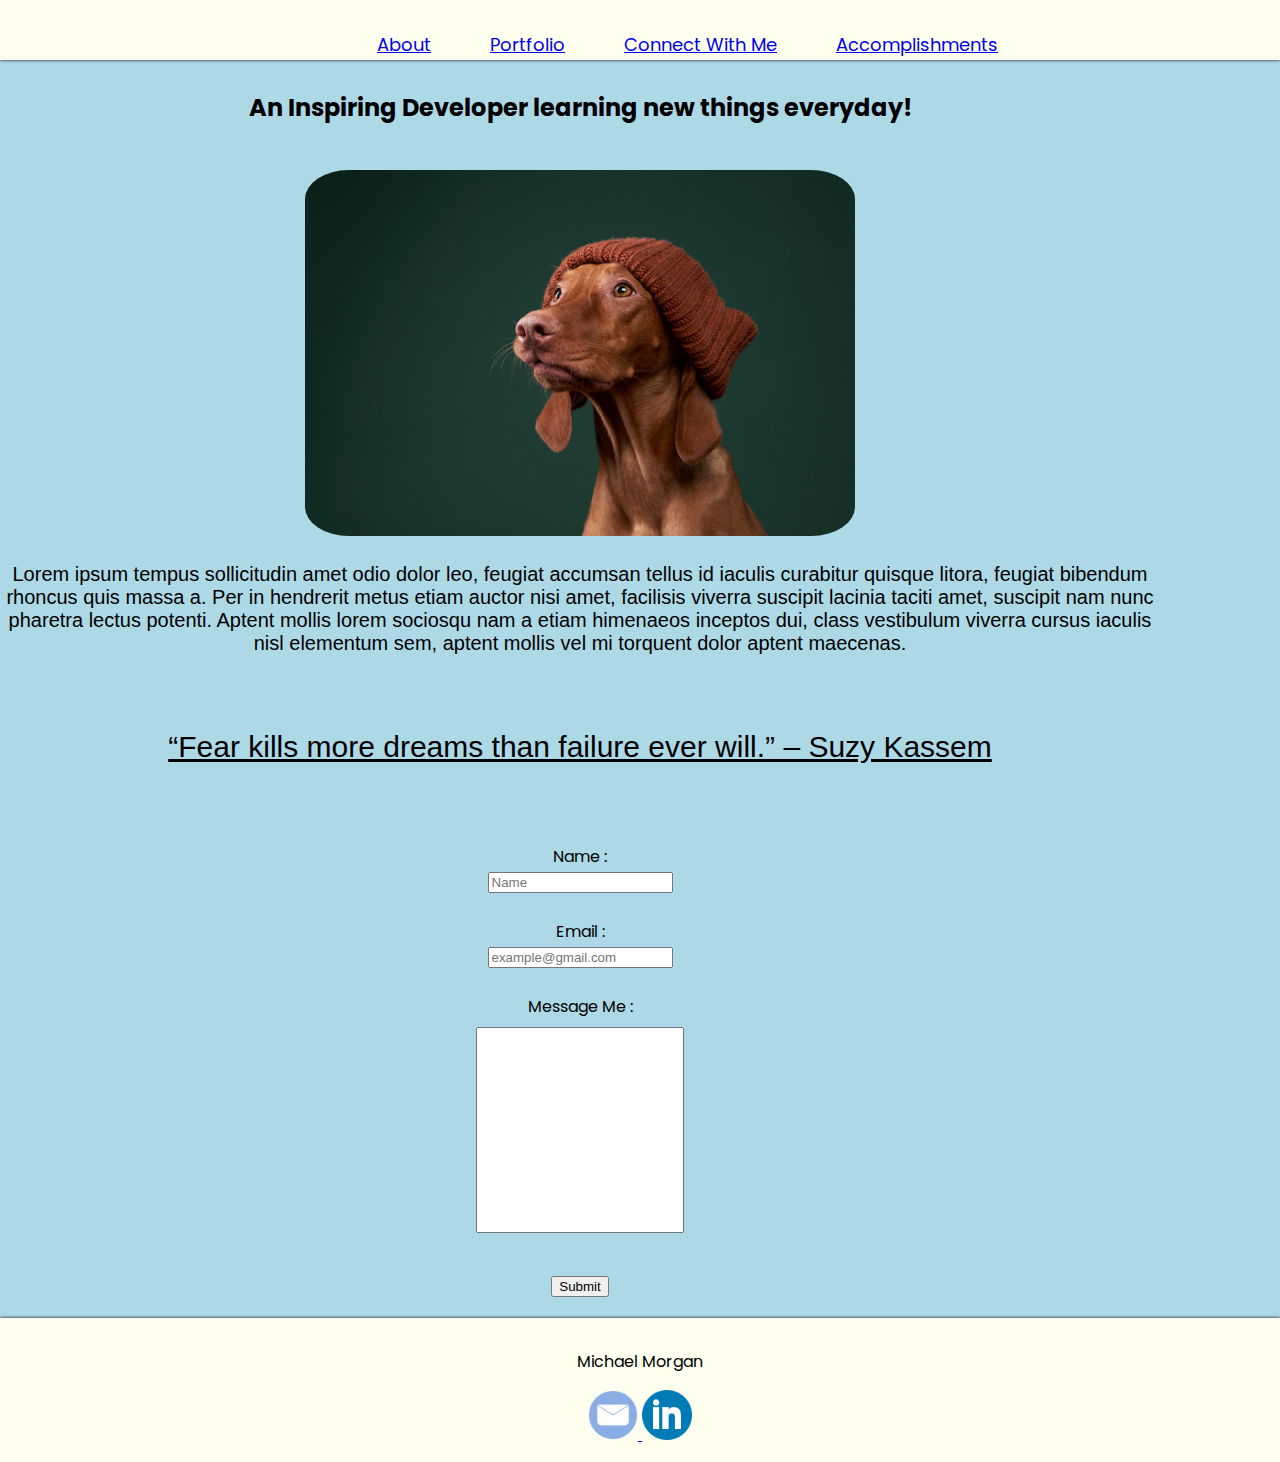
<file: index.html>
<!DOCTYPE html>
<html lang="en">
<head>
    <meta charset="UTF-8">
    <meta name="viewport" content="width=device-width, initial-scale=1.0">
    <link rel="stylesheet" href="style.css">
    <script src="javascript.js"></script>
    <link rel="preconnect" href="https://fonts.googleapis.com">
    <link rel="preconnect" href="https://fonts.gstatic.com" crossorigin>
    <link href="https://fonts.googleapis.com/css2?family=Poppins:ital,wght@1,700&display=swap" rel="stylesheet"> 
    <title>Personal Website</title>
</head>
<body>
  <main>
    <div class="grid-container">
      <div class="item-one">
        <ul>
          <li><a href="about.html">About</a></li>
          <li><a href="portfolio.html">Portfolio</a></li>
          <li><a href="https://www.linkedin.com">Connect With Me</a></li>
          <li><a href="success.html">Accomplishments</a></li>
        </ul>
    </div>

  <div class="item-two">
    <section>
      <h2>An Inspiring Developer learning new things everyday!</h2>
      <br>
      <img id="stockimage"
      src="stockimage.jpeg" 
      alt="Picture of a dog with a hat">
      <p class="paragraph">
        Lorem ipsum tempus sollicitudin amet odio dolor leo, feugiat accumsan tellus id iaculis curabitur quisque litora, feugiat bibendum rhoncus quis massa a. Per in hendrerit metus etiam auctor nisi amet, facilisis viverra suscipit lacinia taciti amet, suscipit nam nunc pharetra lectus potenti. Aptent mollis lorem sociosqu nam a etiam himenaeos inceptos dui, class vestibulum viverra cursus iaculis nisl elementum sem, aptent mollis vel mi torquent dolor aptent maecenas.
      </p>
    </section>
    <br>
    <div>
      <p id="paragraph">
        “Fear kills more dreams than failure ever will.” – Suzy Kassem
      </p>
    </div>
    <br>
    <br>

<!-- 
    These specific fields:

    name field
    email field
    message field -->

    <form>

      <div>
        <label for="fname">Name :</label>
        <br>
        <input type="text" id="name" name="fname" placeholder="Name" required>
      </div>
      <br>
      <div>
        <label for="email">Email :</label>
        <br>
        <input type="email" id="email" name="email" placeholder="example@gmail.com" required>
      </div>
      <br>
      <div>
        <label for="message">Message Me :</label>
        <br>
        <input type="text" id="message" name="message" class="messagefield" required>
      </div>
      <div>
        <input type="submit" value="Submit">
      </div>

    </form>

  </div>


  <!-- <div class="item-four">
  </div> -->


      <div class="item-three">
        <div>
          <p>Michael Morgan</p>
        </div>
        <a href="email.com">
        <img width="50" 
        src="Email-icon.png" 
        alt="Picture of an envelope.">
        </a>
        <a href="https://www.linkedin.com">
        <img width="50" 
        src="Linkedin.png" 
        alt="Picture of the Linkedin logo.">
        </a>
      </div>
    </main>   
  </body>
</html>
</file>
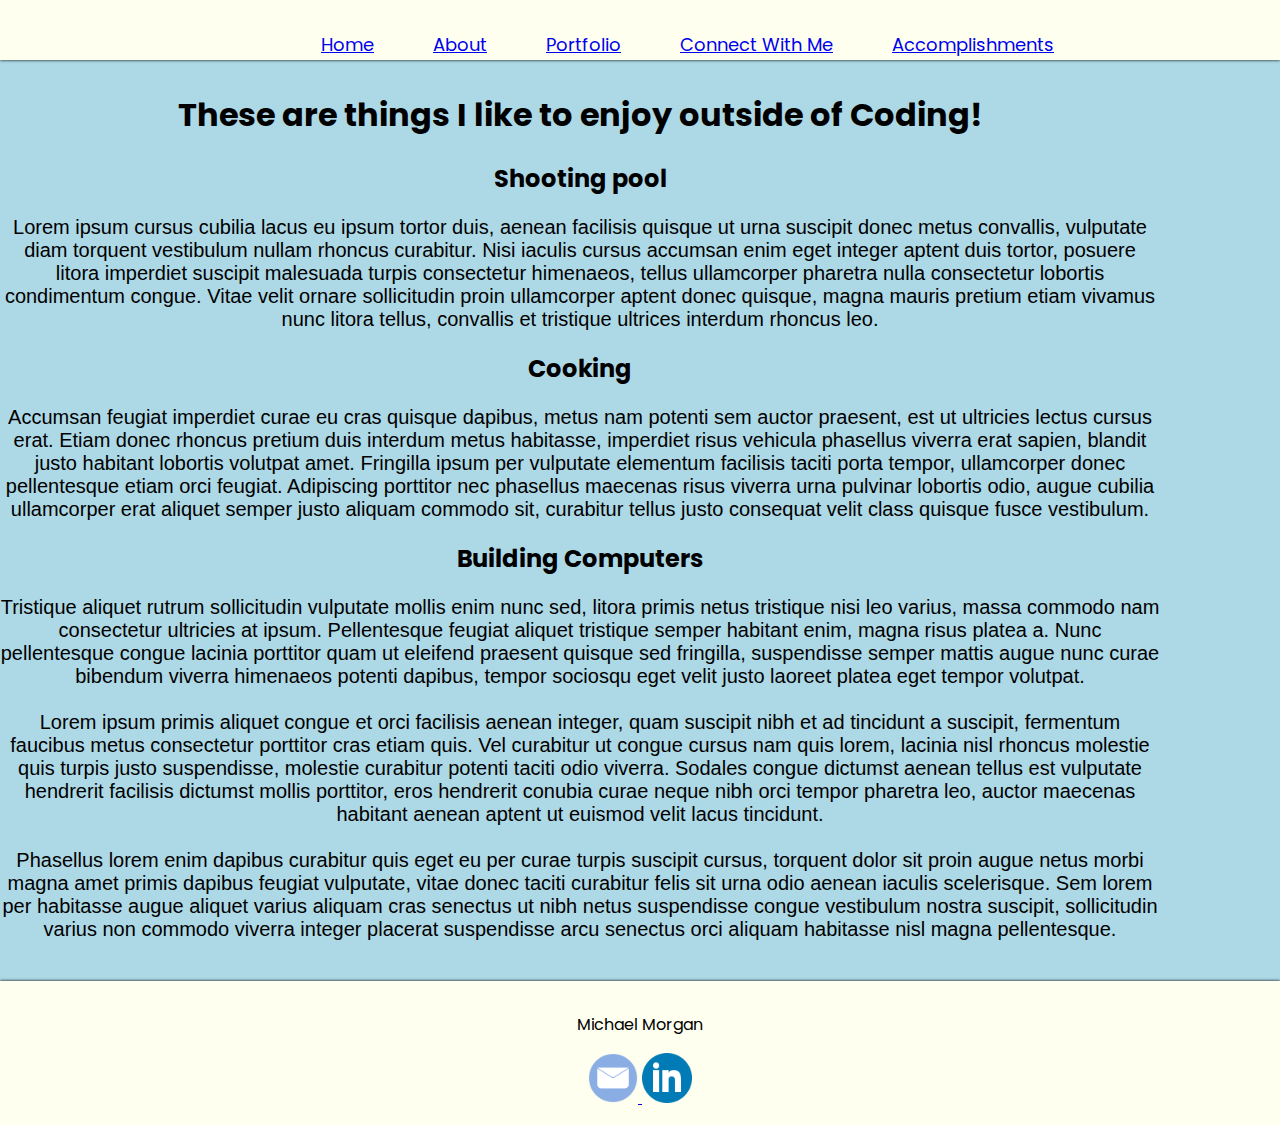
<file: about.html>
<!DOCTYPE html>
<html lang="en">
<head>
    <meta charset="UTF-8">
    <meta name="viewport" content="width=device-width, initial-scale=1.0">
    <title>Personal Website</title>
    <link rel="stylesheet" href="style.css">
    <script src="javascript.js"></script>
    <link rel="preconnect" href="https://fonts.googleapis.com">
    <link rel="preconnect" href="https://fonts.gstatic.com" crossorigin>
    <link href="https://fonts.googleapis.com/css2?family=Poppins:ital,wght@1,700&display=swap" rel="stylesheet"> 
    <title>Personal Website</title>
</head>
<body>
    <main>
      <div class="grid-container">
        <div class="item-one">
          <ul>
            <li><a href="index.html">Home</a></li>
            <li><a href="about.html">About</a></li>
            <li><a href="portfolio.html">Portfolio</a></li>
            <li><a href="https://www.linkedin.com">Connect With Me</a></li>
            <li><a href="success.html">Accomplishments</a></li>
          </ul>
        </div>
  
        <div class="item-two">
          <article>
            <h1>These are things I like to enjoy outside of Coding!</h1>
            <article>
                <h2>Shooting pool</h2>
                <p class="paragraph">Lorem ipsum cursus cubilia lacus eu ipsum tortor duis, aenean facilisis quisque ut urna suscipit donec metus convallis, vulputate diam torquent vestibulum nullam rhoncus curabitur. Nisi iaculis cursus accumsan enim eget integer aptent duis tortor, posuere litora imperdiet suscipit malesuada turpis consectetur himenaeos, tellus ullamcorper pharetra nulla consectetur lobortis condimentum congue. Vitae velit ornare sollicitudin proin ullamcorper aptent donec quisque, magna mauris pretium etiam vivamus nunc litora tellus, convallis et tristique ultrices interdum rhoncus leo.
                </p>
            </article>
            <article>
                <h2>Cooking</h2>
                <p class="paragraph">Accumsan feugiat imperdiet curae eu cras quisque dapibus, metus nam potenti sem auctor praesent, est ut ultricies lectus cursus erat. Etiam donec rhoncus pretium duis interdum metus habitasse, imperdiet risus vehicula phasellus viverra erat sapien, blandit justo habitant lobortis volutpat amet. Fringilla ipsum per vulputate elementum facilisis taciti porta tempor, ullamcorper donec pellentesque etiam orci feugiat. Adipiscing porttitor nec phasellus maecenas risus viverra urna pulvinar lobortis odio, augue cubilia ullamcorper erat aliquet semper justo aliquam commodo sit, curabitur tellus justo consequat velit class quisque fusce vestibulum.</p>
            </article>
            <article>
                <h2>Building Computers</h2>
                <p class="paragraph">Tristique aliquet rutrum sollicitudin vulputate mollis enim nunc sed, litora primis netus tristique nisi leo varius, massa commodo nam consectetur ultricies at ipsum. Pellentesque feugiat aliquet tristique semper habitant enim, magna risus platea a. Nunc pellentesque congue lacinia porttitor quam ut eleifend praesent quisque sed fringilla, suspendisse semper mattis augue nunc curae bibendum viverra himenaeos potenti dapibus, tempor sociosqu eget velit justo laoreet platea eget tempor volutpat.
                  <br><br>
                  Lorem ipsum primis aliquet congue et orci facilisis aenean integer, quam suscipit nibh et ad tincidunt a suscipit, fermentum faucibus metus consectetur porttitor cras etiam quis. Vel curabitur ut congue cursus nam quis lorem, lacinia nisl rhoncus molestie quis turpis justo suspendisse, molestie curabitur potenti taciti odio viverra. Sodales congue dictumst aenean tellus est vulputate hendrerit facilisis dictumst mollis porttitor, eros hendrerit conubia curae neque nibh orci tempor pharetra leo, auctor maecenas habitant aenean aptent ut euismod velit lacus tincidunt.
                    <br><br>
                    Phasellus lorem enim dapibus curabitur quis eget eu per curae turpis suscipit cursus, torquent dolor sit proin augue netus morbi magna amet primis dapibus feugiat vulputate, vitae donec taciti curabitur felis sit urna odio aenean iaculis scelerisque. Sem lorem per habitasse augue aliquet varius aliquam cras senectus ut nibh netus suspendisse congue vestibulum nostra suscipit, sollicitudin varius non commodo viverra integer placerat suspendisse arcu senectus orci aliquam habitasse nisl magna pellentesque.
                </p>
            </article>
        </article>
        </div>

        <!-- <div class="item-four">
  
        </div> -->
  
        <div class="item-three">
          <div>
            <p>Michael Morgan</p>
          </div>
          <a href="email.com">
          <img width="50" 
          src="Email-icon.png" 
          alt="Picture of an envelope.">
          </a>
          <a href="https://www.linkedin.com">
          <img width="50" 
          src="Linkedin.png" 
          alt="Picture of the Linkedin logo.">
          </a>
        </div>
    </main>
</body>
</html>
</file>
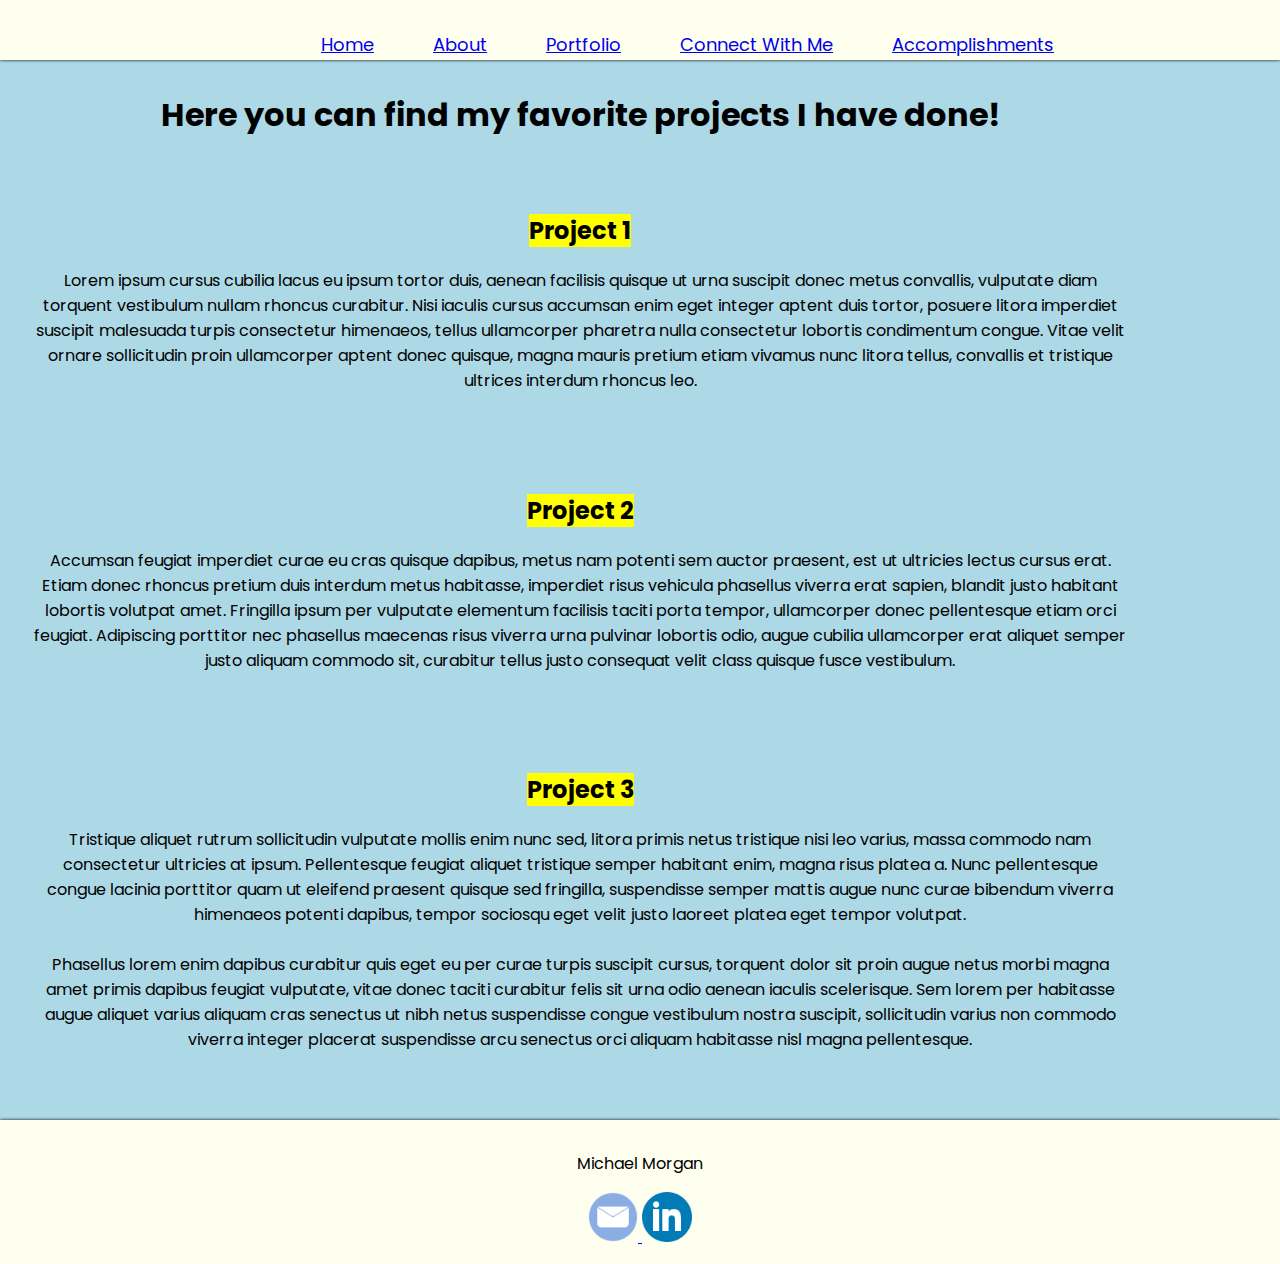
<file: portfolio.html>
<!DOCTYPE html>
<html lang="en">
<head>
    <meta charset="UTF-8">
    <meta name="viewport" content="width=device-width, initial-scale=1.0">
    <link rel="stylesheet" href="style.css">
    <script src="javascript.js"></script>
    <link rel="preconnect" href="https://fonts.googleapis.com">
    <link rel="preconnect" href="https://fonts.gstatic.com" crossorigin>
    <link href="https://fonts.googleapis.com/css2?family=Poppins:ital,wght@1,700&display=swap" rel="stylesheet"> 
    <title>Personal Website</title>
</head>
  <body>
    <main>
        <div class="grid-container">

          <div class="item-one">
            <ul>
              <li><a href="index.html">Home</a></li>
              <li><a href="about.html">About</a></li>
              <li><a href="portfolio.html">Portfolio</a></li>
              <li><a href="https://www.linkedin.com">Connect With Me</a></li>
              <li><a href="success.html">Accomplishments</a></li>
            </ul>
          </div>
        
          <div class="item-two">
            <article>
              <h1>Here you can find my favorite projects I have done!</h1>
              <article class="portfolio">
                  <h2><span class="highlight">Project 1</span></h2>
                  <p>Lorem ipsum cursus cubilia lacus eu ipsum tortor duis, aenean facilisis quisque ut urna suscipit donec metus convallis, vulputate diam torquent vestibulum nullam rhoncus curabitur. Nisi iaculis cursus accumsan enim eget integer aptent duis tortor, posuere litora imperdiet suscipit malesuada turpis consectetur himenaeos, tellus ullamcorper pharetra nulla consectetur lobortis condimentum congue. Vitae velit ornare sollicitudin proin ullamcorper aptent donec quisque, magna mauris pretium etiam vivamus nunc litora tellus, convallis et tristique ultrices interdum rhoncus leo.
                  </p>
              </article>
              <article class="portfolio">
                  <h2><span class="highlight">Project 2</span></h2>
                  <p>
                    Accumsan feugiat imperdiet curae eu cras quisque dapibus, metus nam potenti sem auctor praesent, est ut ultricies lectus cursus erat. Etiam donec rhoncus pretium duis interdum metus habitasse, imperdiet risus vehicula phasellus viverra erat sapien, blandit justo habitant lobortis volutpat amet. Fringilla ipsum per vulputate elementum facilisis taciti porta tempor, ullamcorper donec pellentesque etiam orci feugiat. Adipiscing porttitor nec phasellus maecenas risus viverra urna pulvinar lobortis odio, augue cubilia ullamcorper erat aliquet semper justo aliquam commodo sit, curabitur tellus justo consequat velit class quisque fusce vestibulum.
                  </p>
              </article>
              <article class="portfolio">
                  <h2><span class="highlight">Project 3</span></h2>
                  <p>Tristique aliquet rutrum sollicitudin vulputate mollis enim nunc sed, litora primis netus tristique nisi leo varius, massa commodo nam consectetur ultricies at ipsum. Pellentesque feugiat aliquet tristique semper habitant enim, magna risus platea a. Nunc pellentesque congue lacinia porttitor quam ut eleifend praesent quisque sed fringilla, suspendisse semper mattis augue nunc curae bibendum viverra himenaeos potenti dapibus, tempor sociosqu eget velit justo laoreet platea eget tempor volutpat.
                      <br><br>
                      Phasellus lorem enim dapibus curabitur quis eget eu per curae turpis suscipit cursus, torquent dolor sit proin augue netus morbi magna amet primis dapibus feugiat vulputate, vitae donec taciti curabitur felis sit urna odio aenean iaculis scelerisque. Sem lorem per habitasse augue aliquet varius aliquam cras senectus ut nibh netus suspendisse congue vestibulum nostra suscipit, sollicitudin varius non commodo viverra integer placerat suspendisse arcu senectus orci aliquam habitasse nisl magna pellentesque.
                  </p>
              </article>
          </article>
          </div>
          <div class="item-four">
        
                
          </div>
          <div class="item-three">
              <div>
                <p>Michael Morgan</p>
              </div>
              <a href="email.com">
              <img width="50" 
              src="Email-icon.png" 
              alt="Picture of an envelope.">
              </a>
              <a href="https://www.linkedin.com">
              <img width="50" 
              src="Linkedin.png" 
              alt="Picture of the Linkedin logo.">
              </a>
          </div>
    </main>
  </body>
</html>
</file>
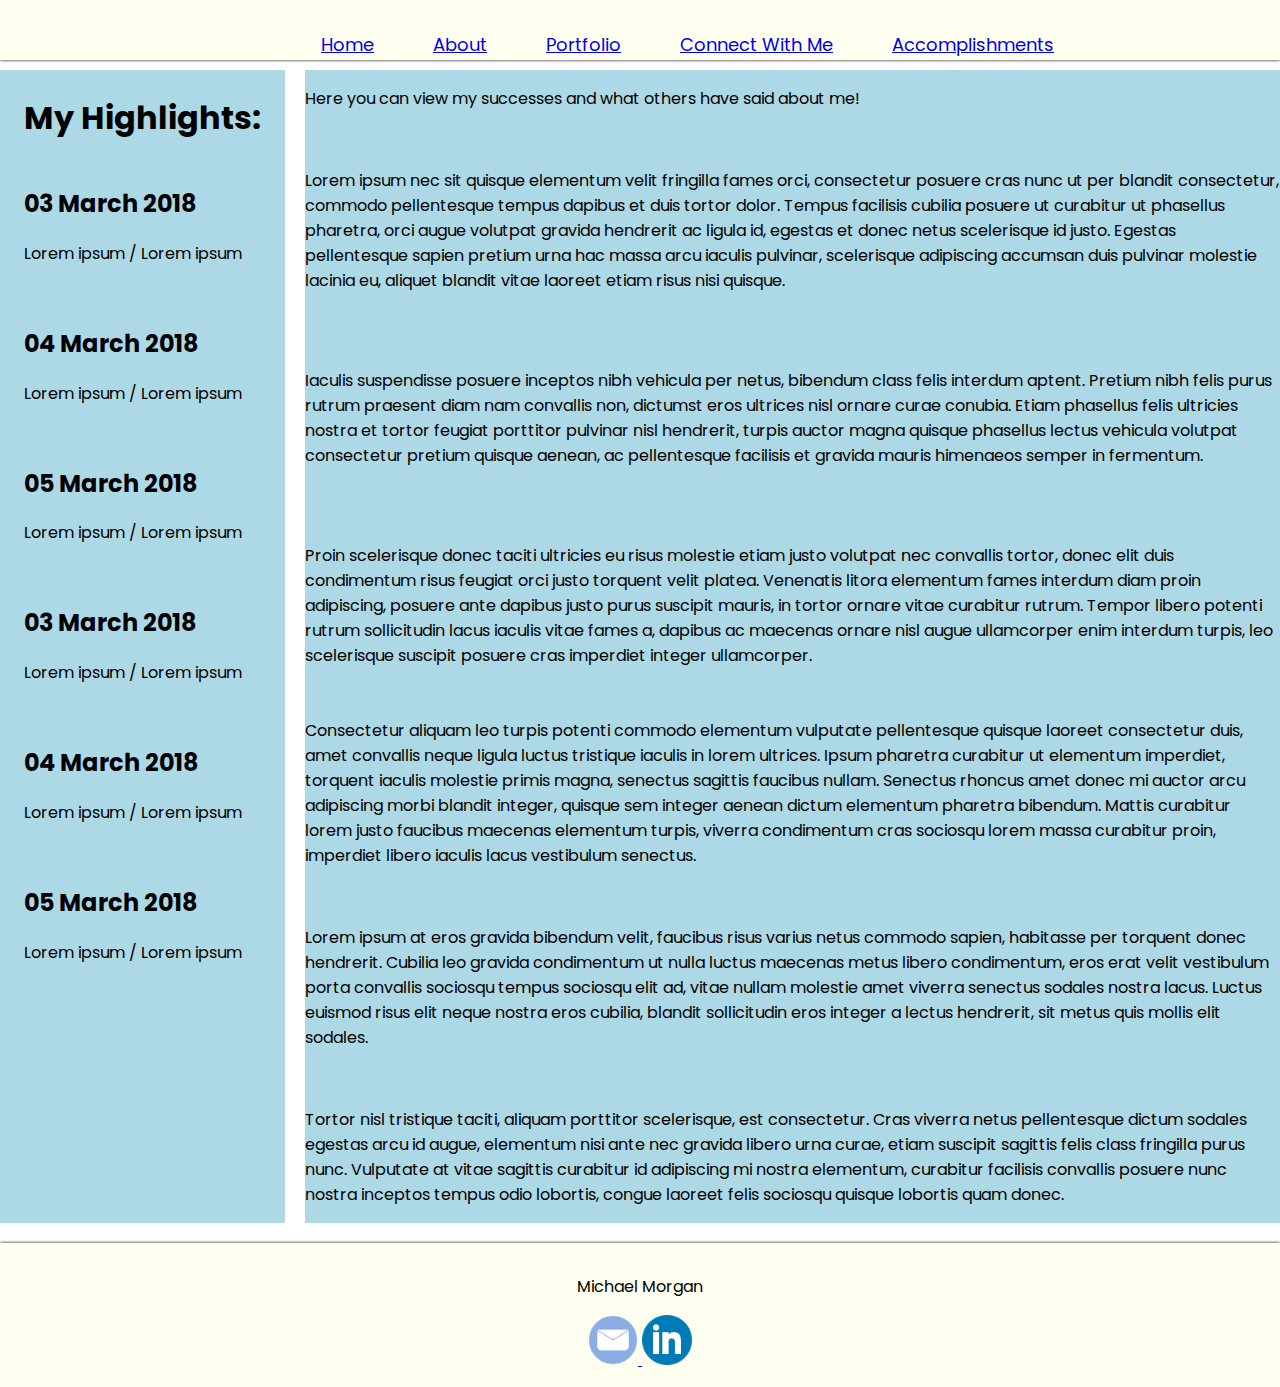
<file: success.html>
<!DOCTYPE html>
<html lang="en">
<head>
    <meta charset="UTF-8">
    <meta name="viewport" content="width=device-width, initial-scale=1.0">
    <title>My Accomplishments</title>
    <link rel="stylesheet" href="success.css">
	<link rel="preconnect" href="https://fonts.googleapis.com">
<link rel="preconnect" href="https://fonts.gstatic.com" crossorigin>
<link href="https://fonts.googleapis.com/css2?family=Poppins:ital,wght@1,700&display=swap" rel="stylesheet"> 
</head>
<body>
    <main>
        <div class="grid-container">
			<div class="item-one">
				<ul>
					<li><a href="index.html">Home</a></li>
					<li><a href="about.html">About</a></li>
					<li><a href="portfolio.html">Portfolio</a></li>
					<li><a href="https://www.linkedin.com">Connect With Me</a></li>
					<li><a href="success.html">Accomplishments</a></li>
				</ul>
			</div>

			<div class="item-two">
				<article class="success-wrapper">
					<h1>My Highlights:</h1>

					<article class="success-box">

					  <h2>03 March 2018</h2>

					  <p><span>Lorem ipsum / Lorem ipsum </span></p>

					</article>
					<article class="success-box">

					  <h2>04 March 2018</h2>

					  <p><span>Lorem ipsum / Lorem ipsum</span></p>

					</article>
					<article class="success-box">

					  <h2>05 March 2018</h2>

					  <p><span>Lorem ipsum / Lorem ipsum</span></p>

					</article>
					<article class="success-box">

						<h2>03 March 2018</h2>

						<p><span>Lorem ipsum / Lorem ipsum</span></p>

					  </article>
					  <article class="success-box">

						<h2>04 March 2018</h2>

						<p><span>Lorem ipsum / Lorem ipsum</span></p>

					  </article>
					  <article class="success-box">

						<h2>05 March 2018</h2>

						<p><span>Lorem ipsum / Lorem ipsum</span></p>

				</article>

			</div>
			<div class="item-four">
				<p>Here you can view my successes and what others have said about me!</p>
				<br>
				<p>
					Lorem ipsum nec sit quisque elementum velit fringilla fames orci, consectetur posuere cras nunc ut per blandit consectetur, commodo pellentesque tempus dapibus et duis tortor dolor. Tempus facilisis cubilia posuere ut curabitur ut phasellus pharetra, orci augue volutpat gravida hendrerit ac ligula id, egestas et donec netus scelerisque id justo. Egestas pellentesque sapien pretium urna hac massa arcu iaculis pulvinar, scelerisque adipiscing accumsan duis pulvinar molestie lacinia eu, aliquet blandit vitae laoreet etiam risus nisi quisque.
					<br><br><br><br>
Iaculis suspendisse posuere inceptos nibh vehicula per netus, bibendum class felis interdum aptent. Pretium nibh felis purus rutrum praesent diam nam convallis non, dictumst eros ultrices nisl ornare curae conubia. Etiam phasellus felis ultricies nostra et tortor feugiat porttitor pulvinar nisl hendrerit, turpis auctor magna quisque phasellus lectus vehicula volutpat consectetur pretium quisque aenean, ac pellentesque facilisis et gravida mauris himenaeos semper in fermentum.
<br><br><br><br>
Proin scelerisque donec taciti ultricies eu risus molestie etiam justo volutpat nec convallis tortor, donec elit duis condimentum risus feugiat orci justo torquent velit platea. Venenatis litora elementum fames interdum diam proin adipiscing, posuere ante dapibus justo purus suscipit mauris, in tortor ornare vitae curabitur rutrum. Tempor libero potenti rutrum sollicitudin lacus iaculis vitae fames a, dapibus ac maecenas ornare nisl augue ullamcorper enim interdum turpis, leo scelerisque suscipit posuere cras imperdiet integer ullamcorper.
<br><br><br>
Consectetur aliquam leo turpis potenti commodo elementum vulputate pellentesque quisque laoreet consectetur duis, amet convallis neque ligula luctus tristique iaculis in lorem ultrices. Ipsum pharetra curabitur ut elementum imperdiet, torquent iaculis molestie primis magna, senectus sagittis faucibus nullam. Senectus rhoncus amet donec mi auctor arcu adipiscing morbi blandit integer, quisque sem integer aenean dictum elementum pharetra bibendum. Mattis curabitur lorem justo faucibus maecenas elementum turpis, viverra condimentum cras sociosqu lorem massa curabitur proin, imperdiet libero iaculis lacus vestibulum senectus.
				</p>
				<br>
				<p>
Lorem ipsum at eros gravida bibendum velit, faucibus risus varius netus commodo sapien, habitasse per torquent donec hendrerit. Cubilia leo gravida condimentum ut nulla luctus maecenas metus libero condimentum, eros erat velit vestibulum porta convallis sociosqu tempus sociosqu elit ad, vitae nullam molestie amet viverra senectus sodales nostra lacus. Luctus euismod risus elit neque nostra eros cubilia, blandit sollicitudin eros integer a lectus hendrerit, sit metus quis mollis elit sodales.
				</p>
				<br>
				<p>
					Tortor nisl tristique taciti, aliquam porttitor scelerisque, est consectetur. Cras viverra netus pellentesque dictum sodales egestas arcu id augue, elementum nisi ante nec gravida libero urna curae, etiam suscipit sagittis felis class fringilla purus nunc. Vulputate at vitae sagittis curabitur id adipiscing mi nostra elementum, curabitur facilisis convallis posuere nunc nostra inceptos tempus odio lobortis, congue laoreet felis sociosqu quisque lobortis quam donec.
				</p>
			</div>

			<div class="item-three">
				<div>
					<p>Michael Morgan</p>
				</div>
				<a href="email.com">
				<img width="50" 
				src="Email-icon.png" 
				alt="Picture of an envelope.">
			  </a>
			  <a href="https://www.linkedin.com">
				<img width="50" 
				src="Linkedin.png" 
				alt="Picture of the Linkedin logo.">
			  </a>
			</div>
    </main>   
</body>
</html>
</file>
<file: style.css>
/* Styling for Index, About, and Portfolio pages */


body {
    background-color: lightblue;
    margin: 0;
    padding: 0px;
	font-family: 'Poppins', sans-serif;
}

.paragraph {
    font-size: 20px;
    font-family: Verdana, Geneva, Tahoma, sans-serif;
}

#paragraph {
    font-size: 30px;
    font-family: sans-serif;
    text-decoration: underline;
}

#stockimage {
    border-radius: 8%;
    width: 550px;
}

main {
    text-align: center;
}

/* Form field */

.messagefield {
    font-size: 18px;
    height: 200px;
    width: 200px;
    margin-top: 8px;
    margin-bottom: 40px;
}

/* Grid Container */

.grid-container {
	display: grid;
    gap: 20px 20px;
    margin: 0 auto;
    grid-template-columns: repeat(3fr, 1fr);
	grid-template-rows: 50px auto 70px;
	grid-auto-columns: minmax(100px, auto);
	grid-template-areas:
		'nav nav nav'
		'main main sidebar'
		'main main sidebar'
		'footer footer footer';
}

.item-one {
	grid-area: nav;
	background-color: ivory;
	padding: 15px;
	text-align: center;
    box-shadow: 0 0 3px black;
	height: 30px;
}

.item-one li a:hover {
    color: green;
}

.item-one li {
	display: inline;
    padding-left: 55px;
    font-size: 18px;
}

.item-two {
	grid-area: main;
	background-color: lightblue;
    
}

.item-three {
	grid-area: footer;
	background-color: ivory;
	padding: 15px;
    text-align: center;
    box-shadow: 0 0 3px black;
    
}

.item-four {
	grid-area: sidebar;
	background-color: lightblue;

}

/* portfolio css */

.highlight {
    background: yellow;
}

.portfolio-grid {
    display: grid;
    gap: 1.5rem;

}

.portfolio {
  font-size: var(--fs-400);
  padding: 2rem;
  border-radius: 0.5rem;
  box-shadow: 2.5rem 3.75rem 3rem -3rem hsl(var(--clr-secondary-400) / 0.25);
}
</file>
<file: success.css>
body {
	margin: 0px;
	padding: 0px;
	font-family: 'Poppins', sans-serif;
}

.success-wrapper {
	margin: 0;
	padding: 0.5rem;
}

.success-wrapper > h1, .success-box {
	margin: 0.5rem;
	padding: 0.5rem;

}

.grid-container {
	display: grid;
	gap: 20px 20px;
    margin: 0 auto;
    grid-template-columns: repeat(3fr, 1fr);
	grid-template-rows: 50px auto 70px;
	grid-auto-columns: minmax(100px, auto);
	grid-template-areas:
		'nav nav nav'
		'main main sidebar'
		'main main sidebar'
		'footer footer footer';
}

.item-one {
	grid-area: nav;
	background-color: ivory;
	padding: 15px;
	text-align: center;
    box-shadow: 0 0 3px black;
	height: 30px;
}

.item-one li {
	display: inline;
    padding-left: 55px;
    font-size: 18px;
}

.item-two {
	grid-area: main;
	background-color: lightblue;
    
}

.item-three {
	grid-area: footer;
	background-color: ivory;
	padding: 15px;
    text-align: center;
    box-shadow: 0 0 3px black;
    
}

.item-four {
	grid-area: sidebar;
	background-color: lightblue;
}
</file>
